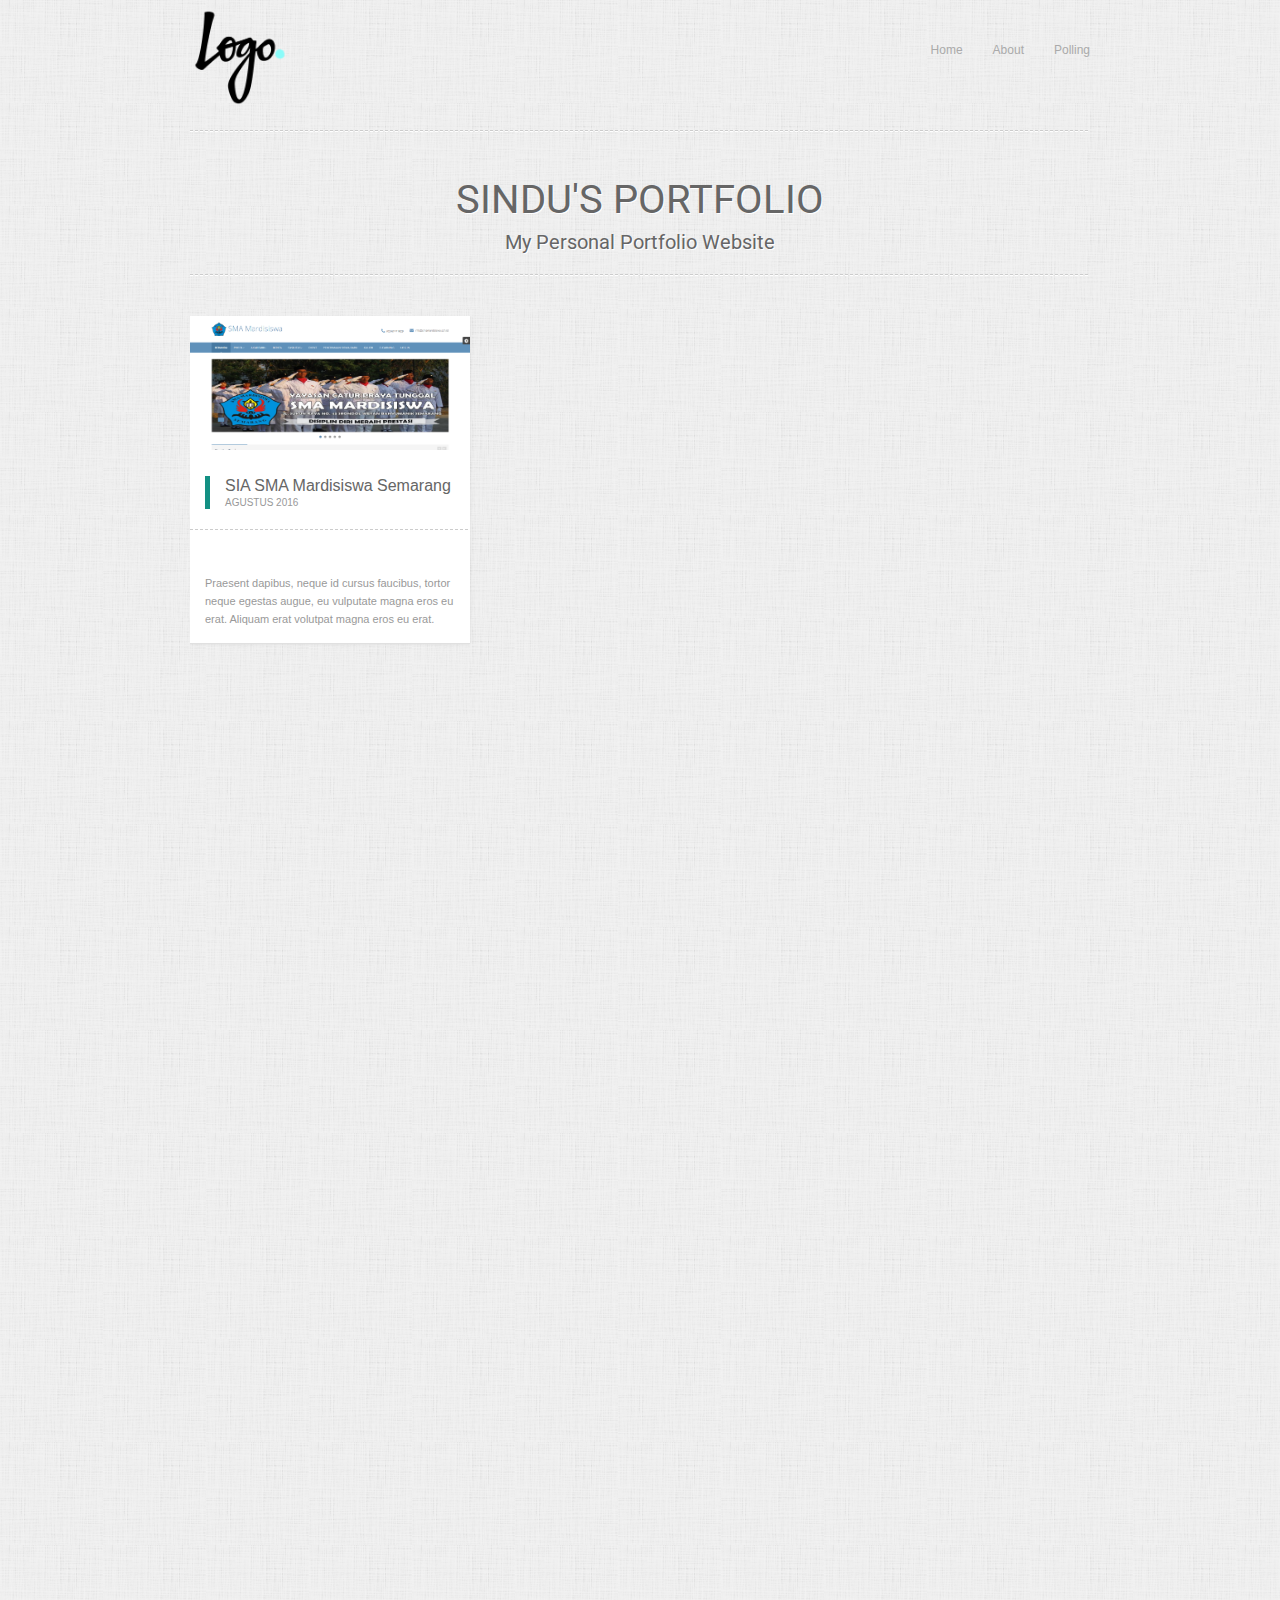
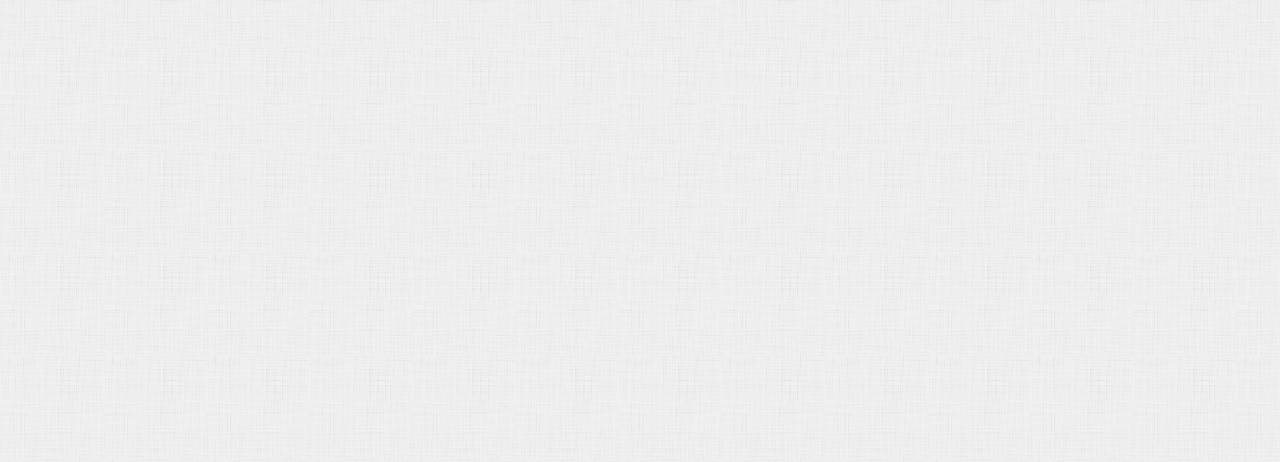
<file: index.html>
<!DOCTYPE html>
<html>
<head>
	<link rel="stylesheet" type="text/css" href="assets/css/style.css">
	<link href="https://fonts.googleapis.com/css?family=Roboto" rel="stylesheet">
	<title>Portofolio | Sisinduku</title>
</head>
<body>
	<div class="container">
		<header class="wrapper">
			<div class="header-top cleaner">
				<div class="left-float">
					<img class="logo" src="assets/images/logo.png" alt="Logo">
				</div>
				<nav class="right-float">
					<ul>
						<li><a href="#">Home</a></li>
						<li><a href="about.html">About</a></li>
						<li><a href="polling.html">Polling</a></li>
					</ul>
				</nav>
			</div>
			<div class="header-tagline">
				<h1>Sindu's Portfolio</h1>
				<h3>My Personal Portfolio Website</h3>
			</div>
		</header>
		<div class="wrapper cleaner">
			<div class="portfolio-container cleaner">
				<div class="portfolio-item" style="position: absolute; left: 0px; top: 0px;">
					<div class="img-holder">
						<a href="http://smamardisiswa.sch.id/" target="_blank">
							<img src="assets/images/project1.png" alt="SIA SMA Mardisiswa">
						</a>
					</div>
					<div class="item-headline">
						<div class="item-headline-title">
							<h5>SIA SMA Mardisiswa Semarang</h5>
						</div>
						<div class="item-headline-date">Agustus 2016</div>
					</div>
					<div class="item-info">
						<p>Praesent dapibus, neque id cursus faucibus, tortor neque egestas augue, eu vulputate magna eros eu erat. Aliquam erat volutpat magna eros eu erat.</p>

					</div>
				</div>
			</div>
		</div>
	</div>
</body>
</html>
</file>
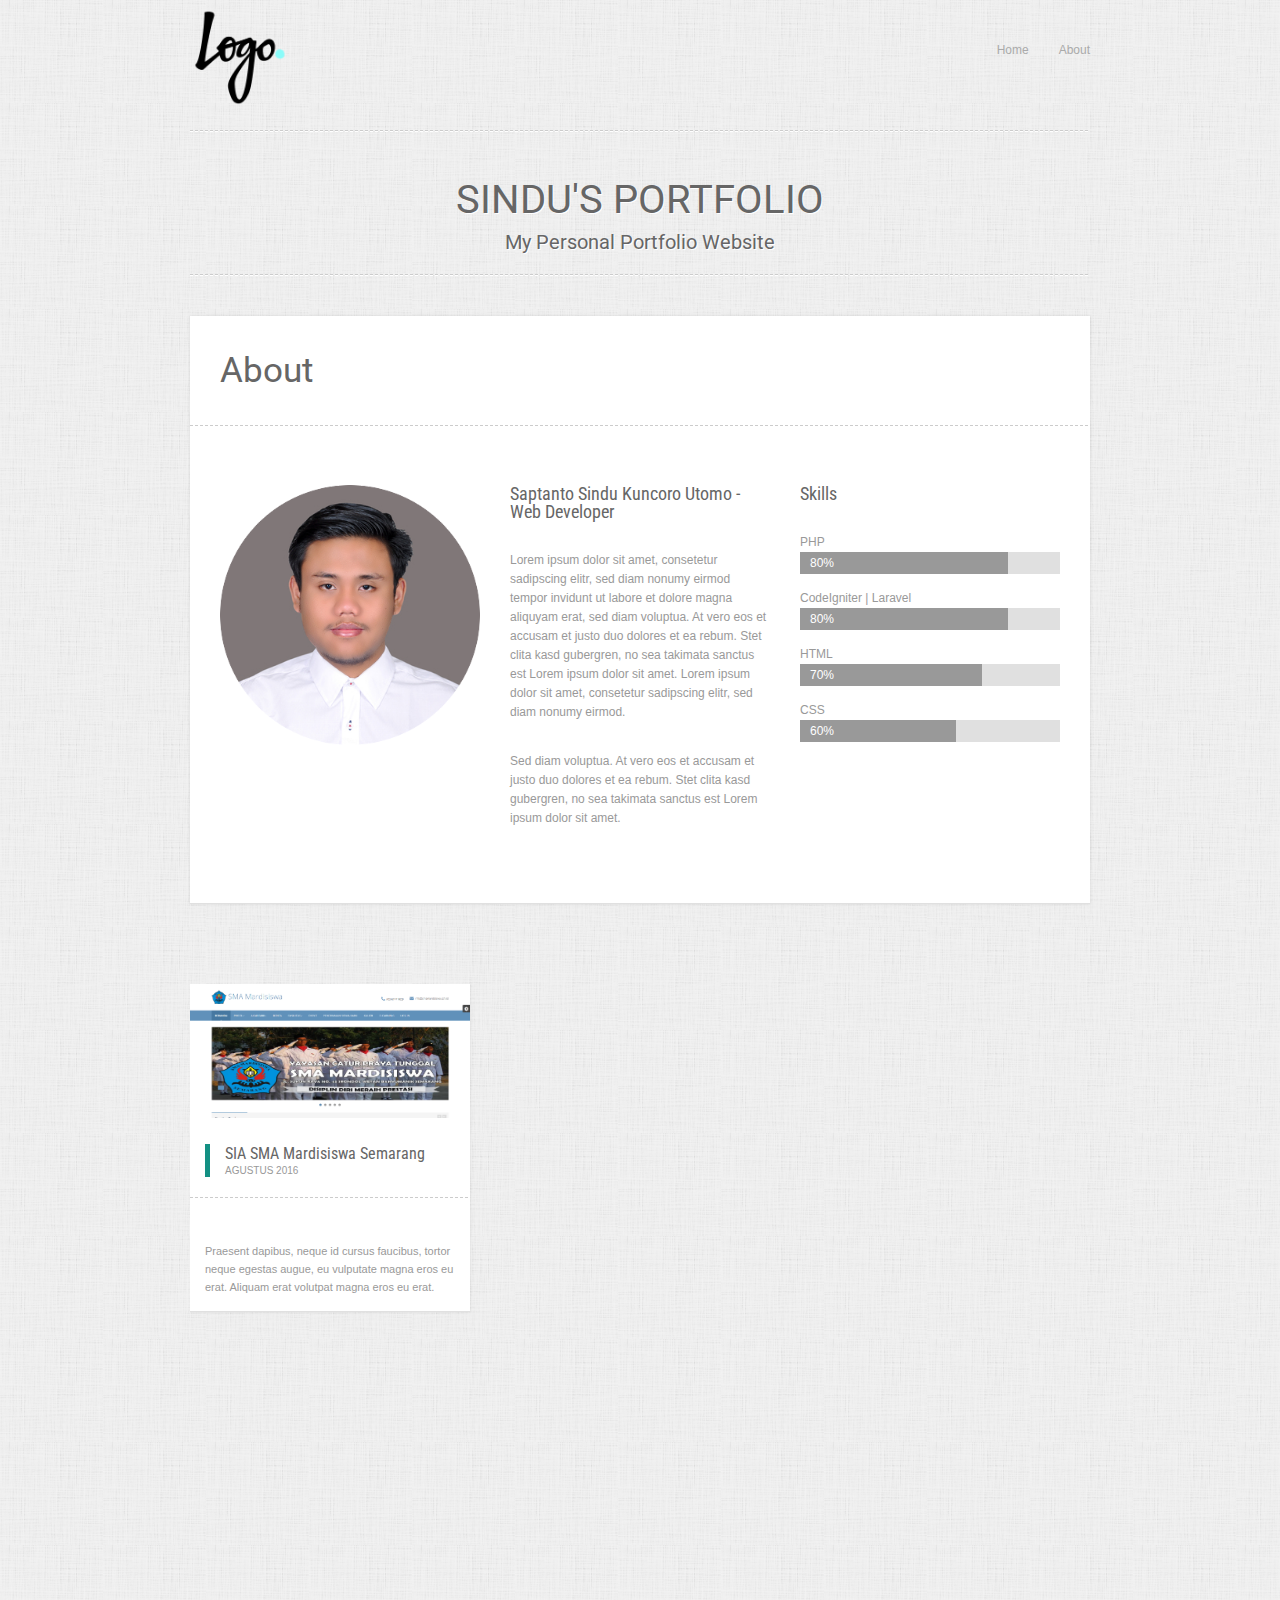
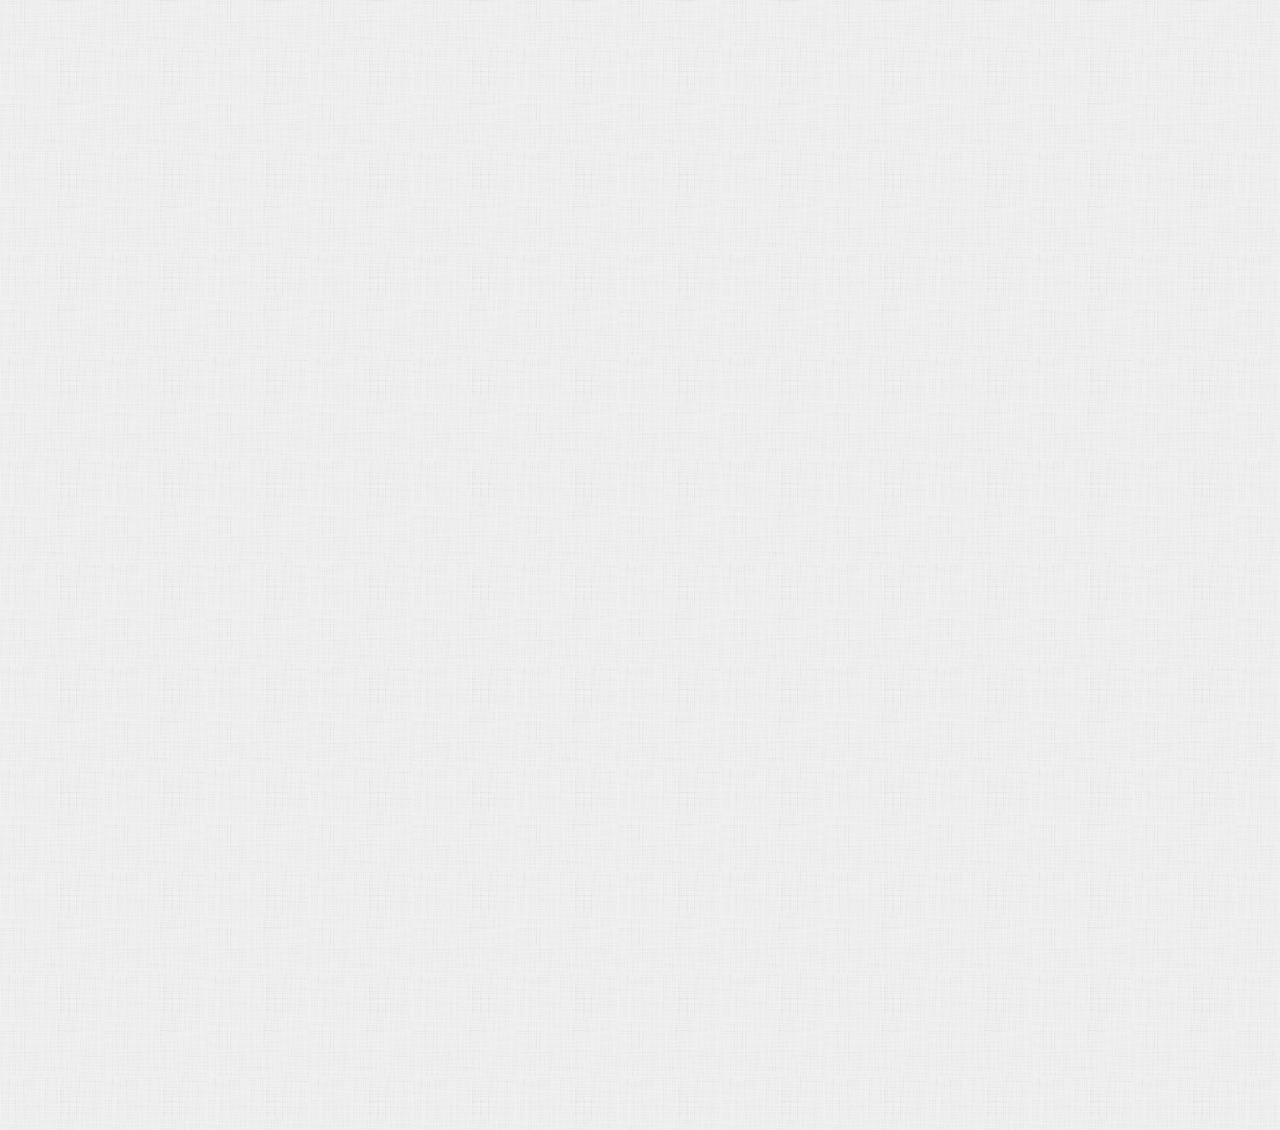
<file: about.html>
<!DOCTYPE html>
<html>
<head>
	<link rel="stylesheet" type="text/css" href="assets/css/style.css">
	<link href="https://fonts.googleapis.com/css?family=Roboto|Roboto+Condensed" rel="stylesheet">
	<title>Portofolio | Sisinduku</title>
</head>
<body>
	<div class="container">
		<header class="wrapper">
			<div class="header-top cleaner">
				<div class="left-float">
					<img class="logo" src="assets/images/logo.png">
				</div>
				<nav class="right-float">
					<ul>
						<li><a href="index.html">Home</a></li>
						<li><a href="#">About</a></li>
					</ul>
				</nav>
			</div>
			<div class="header-tagline">
				<h1>Sindu's Portfolio</h1>
				<h3>My Personal Portfolio Website</h3>
			</div>
		</header>
		<div class="contact">
			<div class="wrapper cleaner">
				<article>
					<h2 class="title-page add-padding">About</h2>
					<div class="about-content about-separator add-padding cleaner">
						<div class="column one-third">
							<img title="My Photo" src="assets/images/sisinduku.png" alt="Saptanto Sindu Kuncoro Utomo">
						</div>
						<div class="column one-third">
							<h4>Saptanto Sindu Kuncoro Utomo - Web Developer</h4>
							<p>Lorem ipsum dolor sit amet, consetetur sadipscing elitr, sed diam nonumy eirmod tempor invidunt ut labore et dolore magna aliquyam erat, sed diam voluptua. At vero eos et accusam et justo duo dolores et ea rebum. Stet clita kasd gubergren, no sea takimata sanctus est Lorem ipsum dolor sit amet. Lorem ipsum dolor sit amet, consetetur sadipscing elitr, sed diam nonumy eirmod.</p>
							<p>Sed diam voluptua. At vero eos et accusam et justo duo dolores et ea rebum. Stet clita kasd gubergren, no sea takimata sanctus est Lorem ipsum dolor sit amet.</p>
						</div>
						<div class="column one-third last">
							<h4>Skills</h4>
							<div class="skillgroup">
								<div class="skill">
									<span>PHP</span>
									<div class="skillbar">
										<div class="skillactive" style="width: 80%;"></div>
										<span>80%</span>
									</div>
								</div>
								<div class="skill">
									<span>CodeIgniter | Laravel</span>
									<div class="skillbar">
										<div class="skillactive" style="width: 80%;"></div>
										<span>80%</span>
									</div>
								</div>
								<div class="skill">
									<span>HTML</span>
									<div class="skillbar">
										<div class="skillactive" style="width: 70%;"></div>
										<span>70%</span>
									</div>
								</div>
								<div class="skill">
									<span>CSS</span>
									<div class="skillbar">
										<div class="skillactive" style="width: 60%;"></div>
										<span>60%</span>
									</div>
								</div>
							</div>
						</div>
					</div>
				</article>
			</div>
		</div>
		<div class="wrapper cleaner">
			<div class="portfolio-container cleaner">
				<div class="portfolio-item" style="position: absolute; left: 0px; top: 0px;">
					<div class="img-holder">
						<a href="http://smamardisiswa.sch.id/" target="_blank">
							<img src="assets/images/project1.png" alt="SIA SMA Mardisiswa">
						</a>
					</div>
					<div class="item-headline">
						<div class="item-headline-title">
							<h5>SIA SMA Mardisiswa Semarang</h5>
						</div>
						<div class="item-headline-date">Agustus 2016</div>
					</div>
					<div class="item-info">
						<p>Praesent dapibus, neque id cursus faucibus, tortor neque egestas augue, eu vulputate magna eros eu erat. Aliquam erat volutpat magna eros eu erat.</p>

					</div>
				</div>
			</div>
		</div>
	</div>
</body>
</html>
</file>
<file: assets/css/style.css>
body {
	background-image: url('../images/background.png');
	font-family: Helvetica, Arial, sans-serif;
	font-size: 12px;
	color: #999999;
	text-align: left;
	line-height: 19px;
}

div, h1, h2, h3, h4, h5, h6, p, span {
	margin: 0;
	padding: 0;
	border: 0;
	outline: 0;
	font-size: 100%;
}

header, nav, article {
	display: block;
}

article {
	background: #fff;
	width: 100%;
	height: auto;
	box-shadow: rgba(0,0,0, 0.1) 0px 0px 3px;
	-moz-box-shadow: rgba(0,0,0, 0.1) 0px 0px 3px;
	-webkit-box-shadow: rgba(0,0,0, 0.1) 0px 0px 3px;
	border-bottom: 1px solid #e0e0e0;
}

ul {
	list-style: none;
}

ul#result {
	list-style: circle;
}

nav ul li {
	float: left;
	margin-left: 30px;
	line-height: 60px;
}

a {
	text-decoration: none;
	color: #aaa;
}

p {
	margin-top: 30px;
}

h1, h2, h3, h4, h5, h6 {
	font-family: 'Roboto', Helvetica, Arial, sans-serif;
	color: #666666;
	font-weight: normal;
	text-shadow: 1px 1px 0px #ffffff;
}

h4, h5, h6 {
	font-family: 'Roboto Condensed',Helvetica, Arial, sans-serif;
}

h1 {
	font-size: 40px;
	line-height: 1.4em;
}

h2 {
	font-size: 35px;
	line-height: 1.4em;
}

h3 {
	font-size: 20px;
	line-height: 1.4em;
}

h4 {
	font-size: 18px;
	line-height: 1em;
}

h5 {
	font-size: 16px;
	line-height: 1.2em;
}

img {
	width: auto;
	max-width: 100%;
	border: 0;
}

form > div {
	margin-top: 15px;
	position: relative;
}

form > div:first-child {
	margin-top: 5px;
}

input[type="text"], input[type="email"] {
	font-family: Helvetica, Arial, sans-serif;
	font-size: 13px;
	background: #f0f0f0;
	border: none;
	line-height: 1.5em;
	color: #999999;
	padding: 5px 5px;
	width: 240px;
}

input[type="submit"] {
    font-size: 13px;
    line-height: 1.5em;
    height: 24px;
    color: #ffffff;
    background: #999999;
    padding: 0px 10px;
    border: none;
    cursor: pointer;
}

input[type="submit"]:hover {
    background: #139083;
}

header .wrapper {
	overflow: hidden;	
}

.wrapper {
	width: 900px;
	margin: 0 auto;
	position: relative;
}

.container {
	position: relative;
	overflow: hidden;
	font-size: 100%;
}

.header-top {
	background: transparent url('../images/seperator_main.png') repeat-x bottom left;
	padding-bottom: 20px;
	margin-bottom: 40px;
}

.header-tagline {
	background: transparent url('../images/seperator_main.png') repeat-x bottom left;
	padding-bottom: 20px;
	margin-bottom: 40px;
	text-align: center;
}

.header-tagline h1 {

	text-transform: uppercase;
}

.logo {
	width: 100px;
}

.cleaner {	
	height: 1%;
}

.cleaner::after {
	content: "";
	display: block;
	clear: both;
	visibility: hidden;
	font-size: 0;
	height: 0;
}

.left-float {
	float: left;
}

.right-float {
	float: right;
}

.portfolio-container {
	overflow: hidden;
	position: relative;
	height: 1738px;
}

.portfolio-item {
	position: absolute;
	width: 280px;
	background: #fff;
	margin-right: 30px;
	margin-bottom: 30px;
	border-bottom: 1px solid #e0e0e0;
	-webkit-box-shadow: rgba(0,0,0, 0.1) 0px 0px 3px;
}

.img-holder {
	position: relative;
	cursor: pointer;
}

.item-headline {
	border-left: 5px solid #139083;
	padding-left: 15px;
	margin: 20px 15px 20px 15px;
}

.item-headline .item-headline-title {
	margin-bottom: 2px;
}

.item-headline .item-headline-date {
	font-size: 10px;
	line-height: 12px;
	text-transform: uppercase;
}

.item-info {
	background: url('../images/seperator_main.png') repeat-x top left;
	font-size: 11px;
	line-height: 18px;
	padding: 15px;
}

.contact {
	width: 100%;
	height: auto;
	padding-bottom: 80px;
}

.add-padding {
	padding-left: 30px;
	padding-right: 30px;	
}

.title-page {
	padding-top: 30px;
	padding-bottom: 30px;
}

.about-content {
	padding-top: 60px;
}

.about-separator {
	background: url('../images/seperator_main.png') repeat-x top left;
	padding-bottom: 30px;
}

.column {
	float: left;
	padding-bottom: 45px;
	margin-right: 30px;
}

.one-third {
	width: 260px;
}

.one-half {
	width: 420px;
}

.last {
	margin-right: 0px;
}

.skillgroup {
	margin-top: 30px;
}

.skill {
	margin-top: 15px;
}

.skill:first-child {
	margin-top: 0px;
}

.skillbar {
	background: #e0e0e0;
	height: 22px;
	width: 100%;
	position: relative;
}

.skillactive {
	background: #999999;
	height: 100%;
}

.skill .skillbar span {
	color: #fff;
	position: absolute;
	top: 2px;
	left: 10px;
}
</file>
